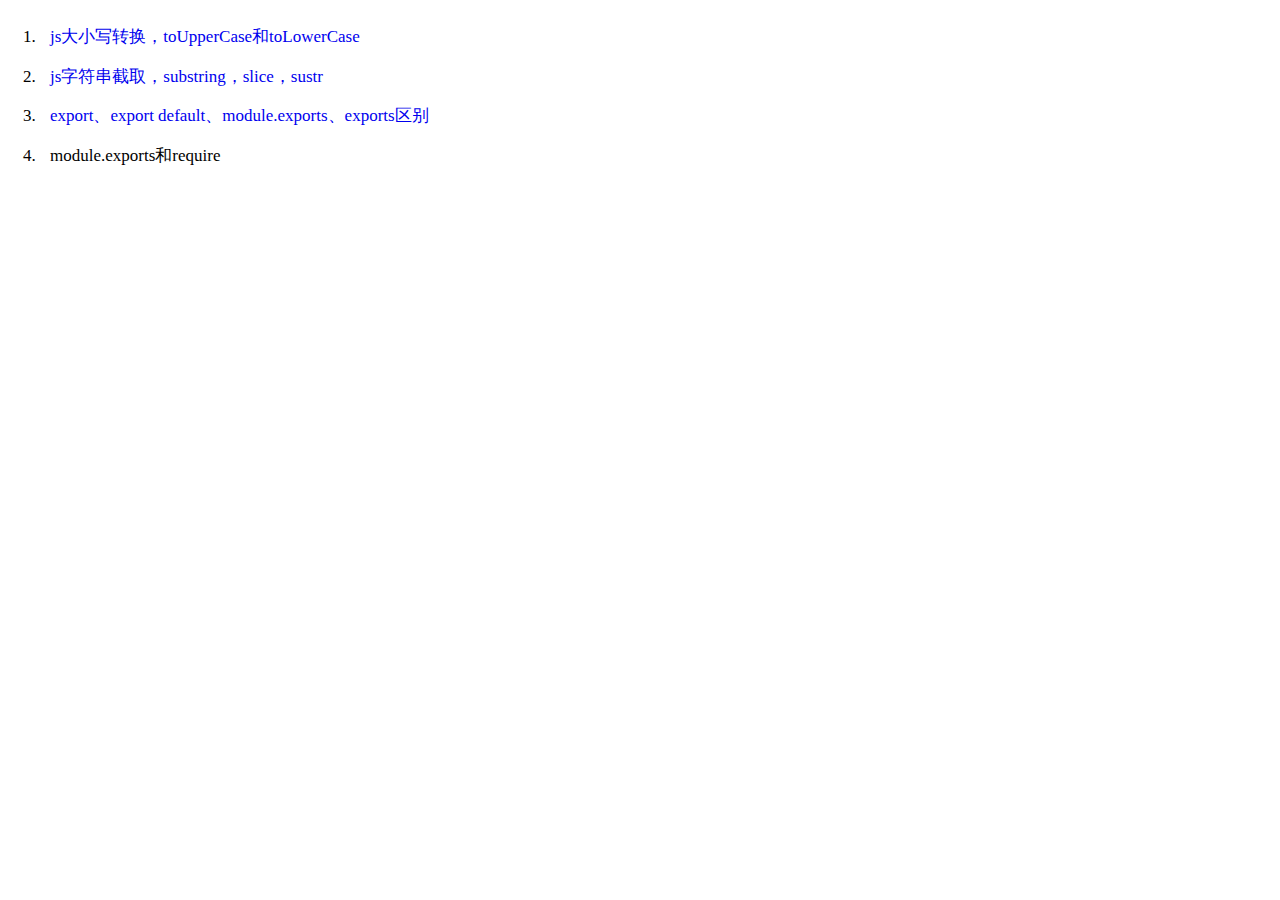
<file: index.html>
<!DOCTYPE html>
<html lang="en">

<head>
    <meta charset="UTF-8">
    <title>学习小记录</title>
    <link rel="stylesheet" type="text/css" href="content/css/normalize.css">
    <link rel="stylesheet" type="text/css" href="content/css/common.css">
    <style type="text/css">
    ol li {
        padding: 10px;
    }
    </style>
</head>

<body>
    <ol>
        <li>
            <a href="./ToggleCase/index.html">
        		js大小写转换，toUpperCase和toLowerCase
        	</a>
        </li>
        <li>
            <a href="SubString/index.html">
        		  js字符串截取，substring，slice，sustr
        	</a>
        </li>
        <li>
        	<a href="Export/index.html">
        		  export、export default、module.exports、exports区别
        	</a>
      
    </li>
        <li>module.exports和require</li>
    </ol>
</body>

</html>
</file>
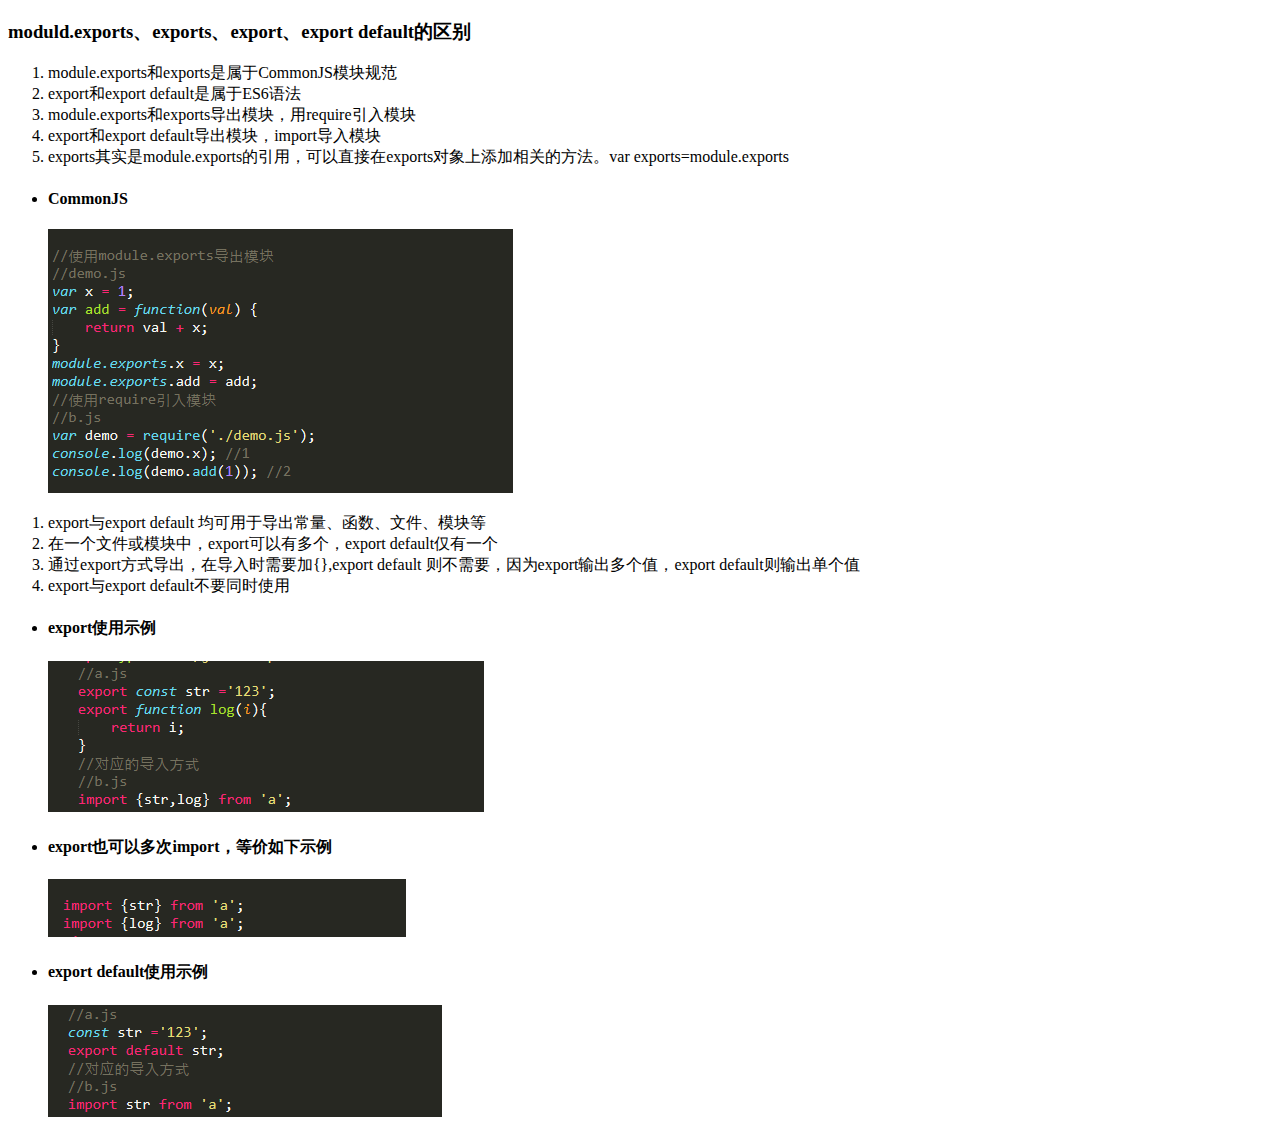
<file: Export/index.html>
<!DOCTYPE html>
<html lang="en">

<head>
    <meta charset="UTF-8">
    <title>moduld.exports、exports、export、export default的区别</title>
</head>

<body>
    <h3>moduld.exports、exports、export、export default的区别</h3>
    <section>
        <ol>
            <li>module.exports和exports是属于CommonJS模块规范</li>
            <li>export和export default是属于ES6语法</li>
            <li>module.exports和exports导出模块，用require引入模块</li>
            <li>export和export default导出模块，import导入模块</li>
             <li>exports其实是module.exports的引用，可以直接在exports对象上添加相关的方法。var exports=module.exports</li>
        </ol>
    </section>
    <section>
        <ul>
            <li>
                <h4>CommonJS</h4>
                <img src="module.exports.png">
			</li>
        </ul>
    </section>
    <section>
        <ol>
            <li>export与export default 均可用于导出常量、函数、文件、模块等</li>
            <li>在一个文件或模块中，export可以有多个，export default仅有一个</li>
            <li>通过export方式导出，在导入时需要加{},export default 则不需要，因为export输出多个值，export default则输出单个值</li>
            <li>export与export default不要同时使用</li>
        </ol>
    </section>
    <section>
        <ul>
            <li>
                <h4>export使用示例</h4>
                <img src="export1.png">
			</li>
            <li>
                <h4>export也可以多次import，等价如下示例</h4>
                <img src="export2.png">
			</li>
            <li>
                <h4>export default使用示例</h4>
                <img src="exportdefault.png">
			</li>
        </ul>
    </section>
</body>

</html>
</file>
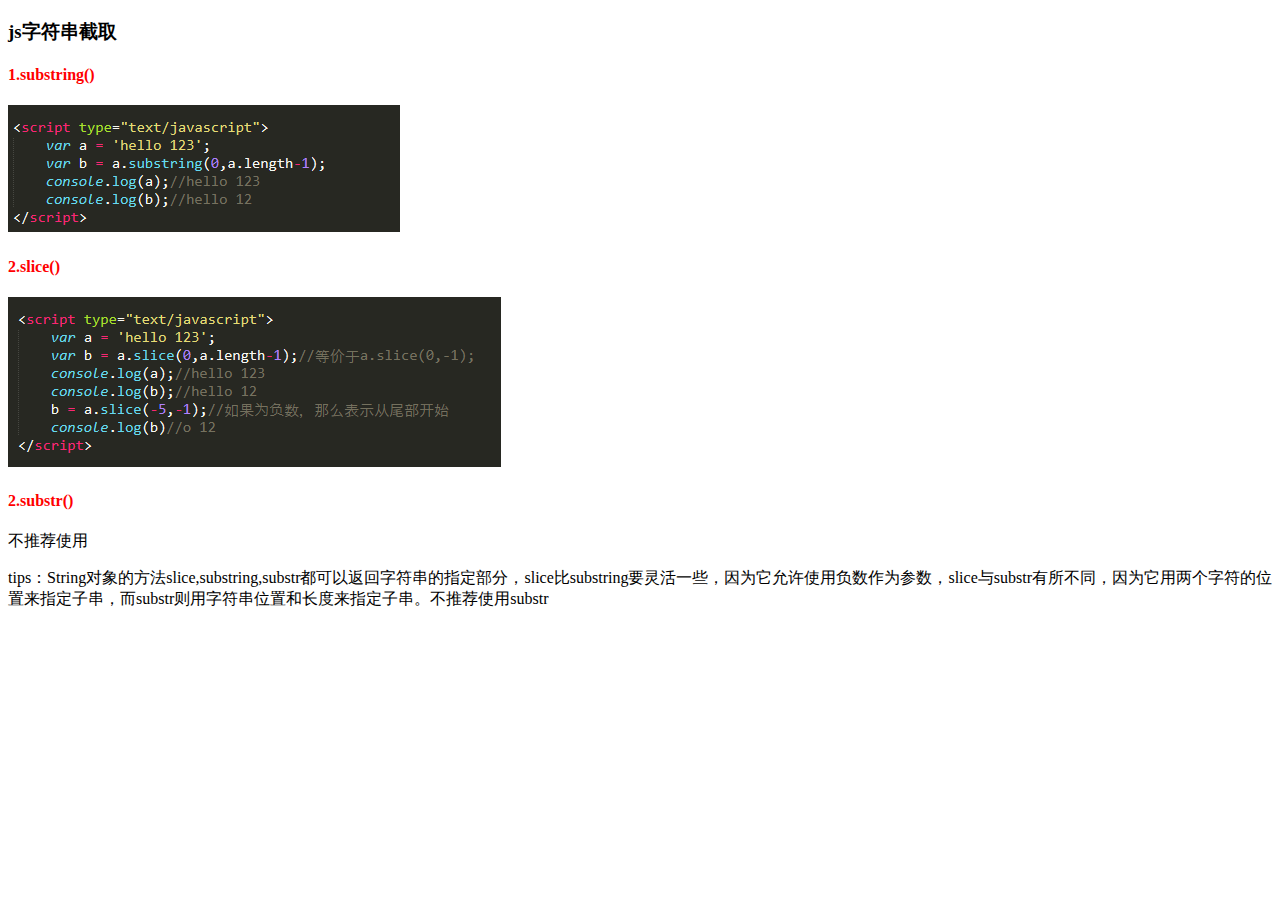
<file: SubString/index.html>
<!DOCTYPE html>
<html lang="en">

<head>
    <meta charset="UTF-8">
    <title>js字符串截取</title>
</head>

<body>
    <h3>js字符串截取</h3>
    <section>
        <h4 style="color: #ff0000;">1.substring()</h4>
        <img src="substring.png">
	</section>
	<section>
		<h4 style="color: #ff0000;">2.slice()</h4>
		<img src="slice.png">
	</section>
	<section>
		<h4 style="color: #ff0000;">2.substr()</h4>
		<p>不推荐使用</p>
	</section>
	<p>tips：String对象的方法slice,substring,substr都可以返回字符串的指定部分，slice比substring要灵活一些，因为它允许使用负数作为参数，slice与substr有所不同，因为它用两个字符的位置来指定子串，而substr则用字符串位置和长度来指定子串。不推荐使用substr</p>
</body>

</html>


<script type="text/javascript">
	var a = 'hello 123';
	var b = a.slice(0,a.length-1);//等价于a.slice(0,-1);
	console.log(a);//hello 123
	console.log(b);//hello 12
	b = a.slice(-5,-1);//如果为负数，那么表示从尾部开始
	console.log(b)//o 12
</script>
</file>
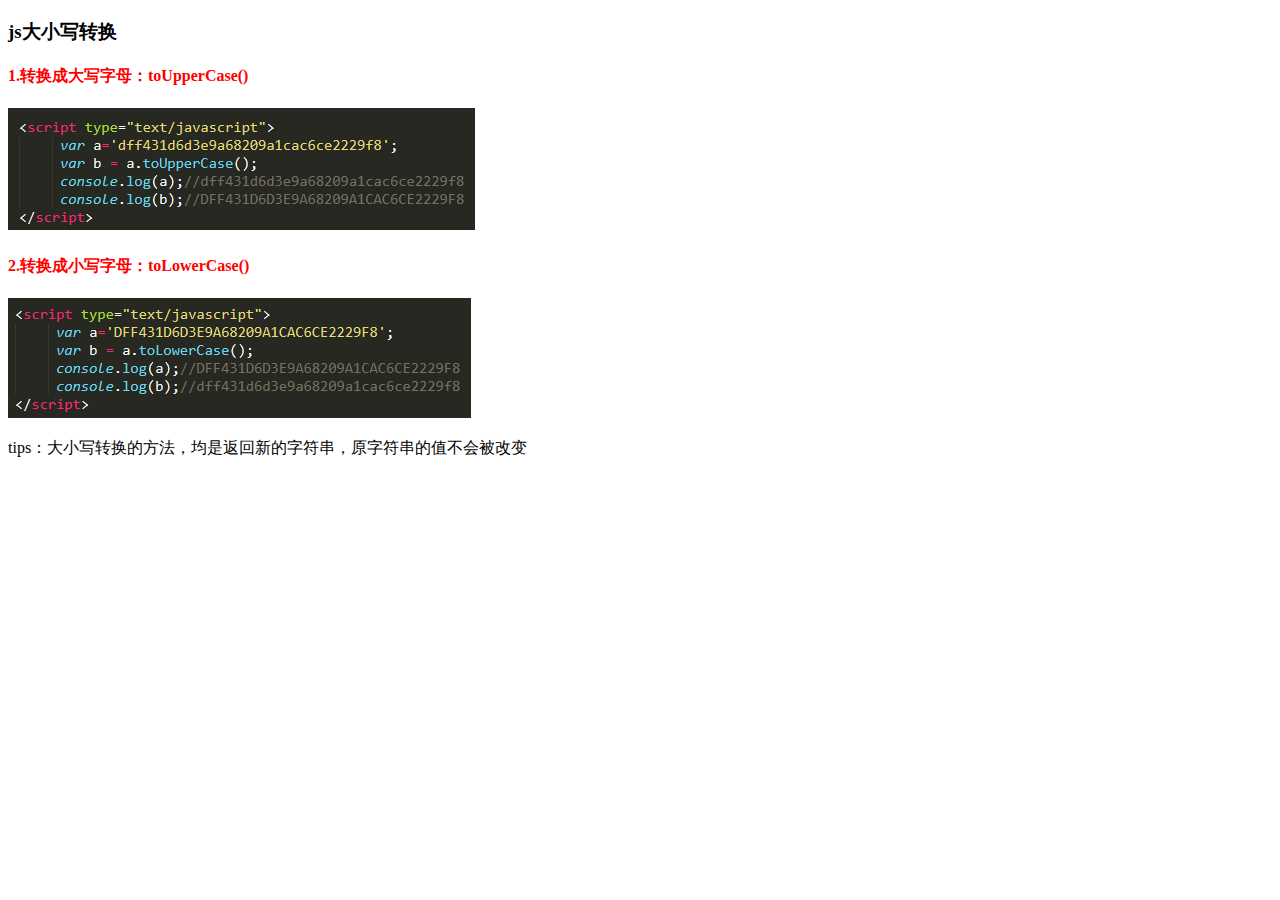
<file: ToggleCase/index.html>
<!DOCTYPE html>
<html lang="en">

<head>
    <meta charset="UTF-8">
    <title>js大小写转换</title>
</head>

<body>
    <h3>js大小写转换</h3>
    <section>
        <h4 style="color: #ff0000;">1.转换成大写字母：toUpperCase()</h4>
        <img src="toUpperCase.png">
	</section>
	<section>
		<h4 style="color: #ff0000;">2.转换成小写字母：toLowerCase()</h4>
		<img src="toLowerCase.png">
	</section>
	<p>tips：大小写转换的方法，均是返回新的字符串，原字符串的值不会被改变</p>
</body>

</html>
<script type="text/javascript">
var a = 'DFF431D6D3E9A68209A1CAC6CE2229F8';
var b = a.toLowerCase();
console.log(a); //DFF431D6D3E9A68209A1CAC6CE2229F8
console.log(b); //dff431d6d3e9a68209a1cac6ce2229f8
</script>
</file>
<file: content/css/common.css>
*{
	font-size:17px;
}
a{text-decoration: none;}
</file>
